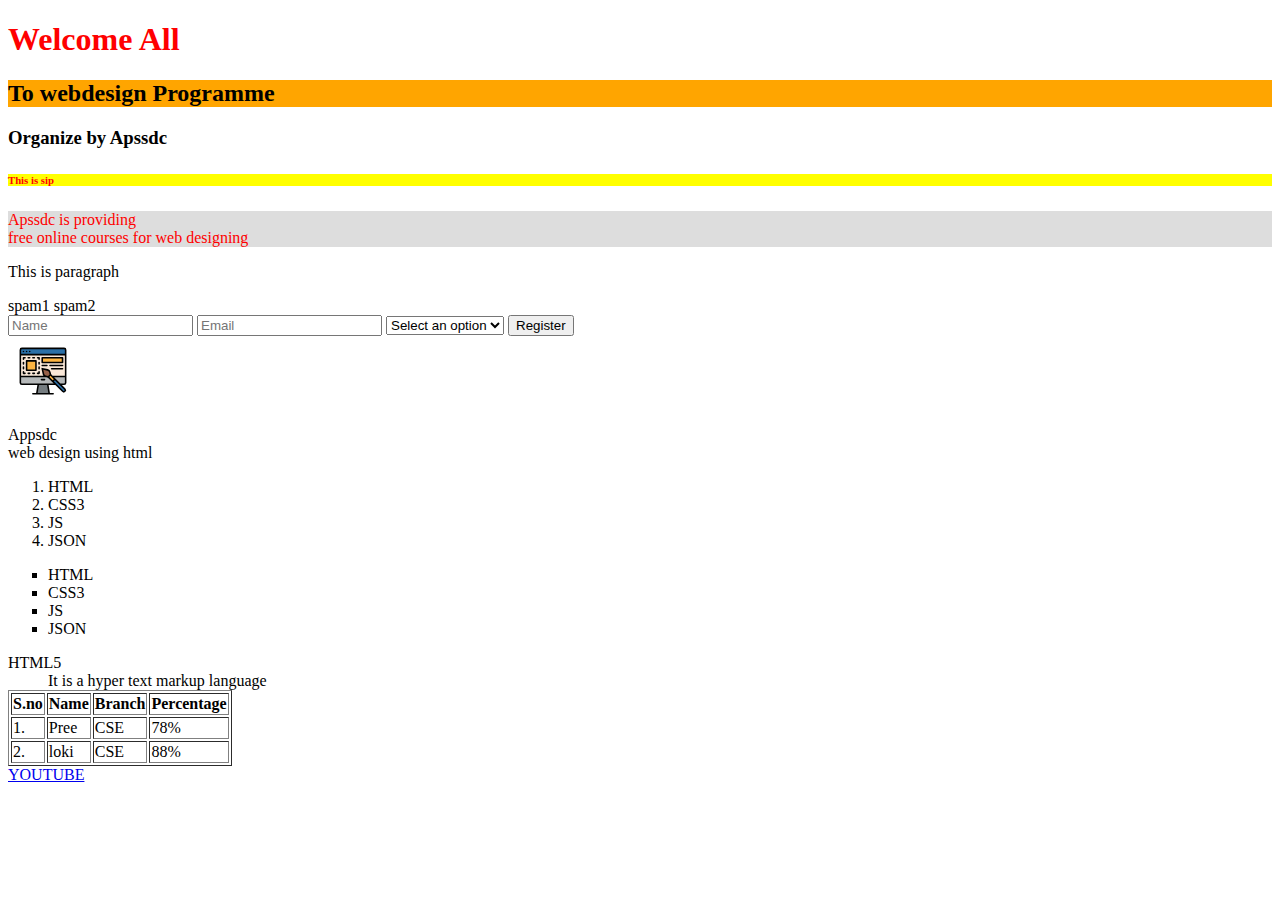
<file: index.html>
<!DOCTYPE html>
<html lang='en'>
<head>
	<title>:: WEB PAGE ::</title>
	<link rel="stylesheet" type="text/css" href="css/style.css">
	<style type="text/css">
		h6{
			background-color: yellow;
			color: red;
		}
	</style>
	<link rel="icon" type="favion" href="images/website-design.svg">
</head>
<body>
	<h1 style="color: red">Welcome All</h1>
	<h2 style="background-color: orange">To webdesign Programme</h2>
	<h3>Organize by Apssdc</h3>
	<h6>This is sip</h6>
	<p id="para"class="para"> Apssdc is&nbsp;providing<br>free online courses for web designing</p>
	<p>This is paragraph</p>
	<spam>spam1</spam>
	<spam>spam2</spam>
	<form>
		<input type="text" placeholder="Name" required>
		<input type="email" placeholder="Email" required>
	<select required>
		<option disabled selected>Select an option</option>
		<option>Guntur</option>
		<option>Vijayawada</option>
		<option>Vizag</option>
	</select>
	<button type="submit">Register</button>
</form>
<img src="images/website-design.svg" width="100px">
<p>Appsdc<br>web design using html</p>
<ol type='U'>
	<li>HTML</li>
	<li>CSS3</li>
	<li>JS</li>
	<li>JSON</li>
</ol>
<ul type="square">
	<li>HTML</li>
	<li>CSS3</li>
	<li>JS</li>
	<li>JSON</li>
</ul>
<d1>
	<dt>HTML5</dt>
	<dd>It is a hyper text markup language</dd>
</d1>
<table border="markup">
	<tr>
		<th>S.no</th>
		<th>Name</th>
		<th>Branch</th>
		<th>Percentage</th>
	</tr>
	<tr>
		<td>1.</td>
		<td>Pree</td>
		<td>CSE</td>
		<td>78%</td>
	</tr>
	<tr>
		<td>2.</td>
		<td>loki</td>
		<td>CSE</td>
		<td>88%</td>
	</tr>
	</table>
	<a href="https://www.youtube.com/" target="_blank">YOUTUBE</a>

</body>
</html>
</file>
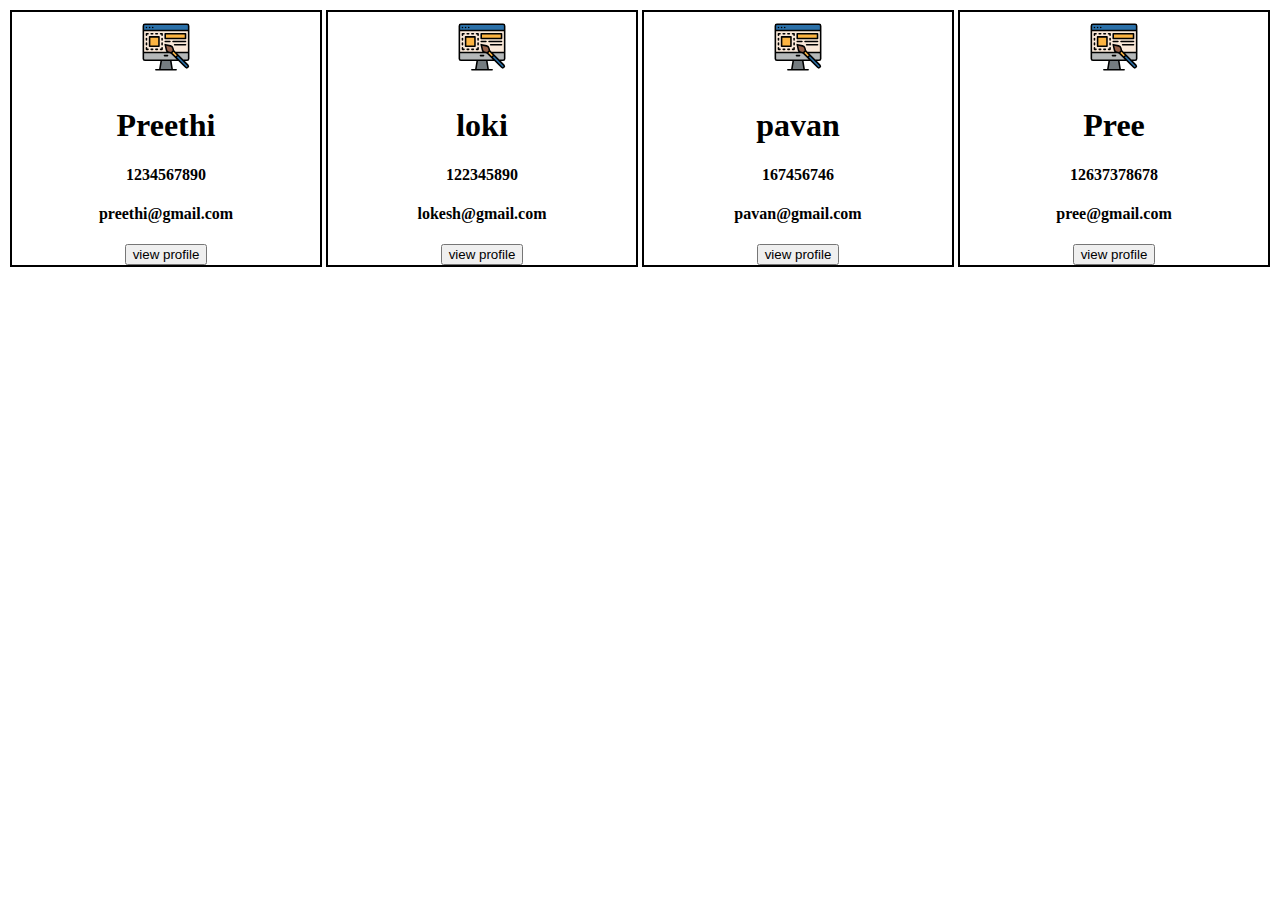
<file: profile.html>
<!DOCTYPE html>
<html>
<head>
	<title>Profile</title>
	<link rel="stylesheet" type="text/css" href="css/style.css">
</head>
<body>
	<div class="parent">
	<div class="first">
		<img src="images/website-design.svg" alt="image">
		<h1>Preethi</h1>
		<h4>1234567890</h4>
		<h4>preethi@gmail.com</h4>
		<button>view profile</button>
	</div>
	<div class="second">
		<img src="images/website-design.svg" alt="image">
		<h1>loki</h1>
		<h4>122345890</h4>
		<h4>lokesh@gmail.com</h4>
		<button>view profile</button>
	</div>
	<div class="third">
		<img src="images/website-design.svg" alt="image">
		<h1>pavan</h1>
		<h4>167456746</h4>
		<h4>pavan@gmail.com</h4>
		<button>view profile</button>
	</div>
	<div class="fourth">
		<img src="images/website-design.svg" alt="image">
		<h1>Pree</h1>
		<h4>12637378678</h4>
		<h4>pree@gmail.com</h4>
		<button>view profile</button>
	</div>
</div>

</body>
</html>
</file>
<file: css/style.css>
.para{
	background-color: #ddd;
	color: red;
}

.first,.second,.third,.fourth{
	border: 2px solid #000;
	margin: 2px;
	width: 400px;
	text-align: center;
}
/*.first img,.second img,.third img,.fourth img{
	width: 40px;
}*/
img{
	width: 50px;
	padding: 10px;
}
.parent{
	display: flex;
}
</file>
